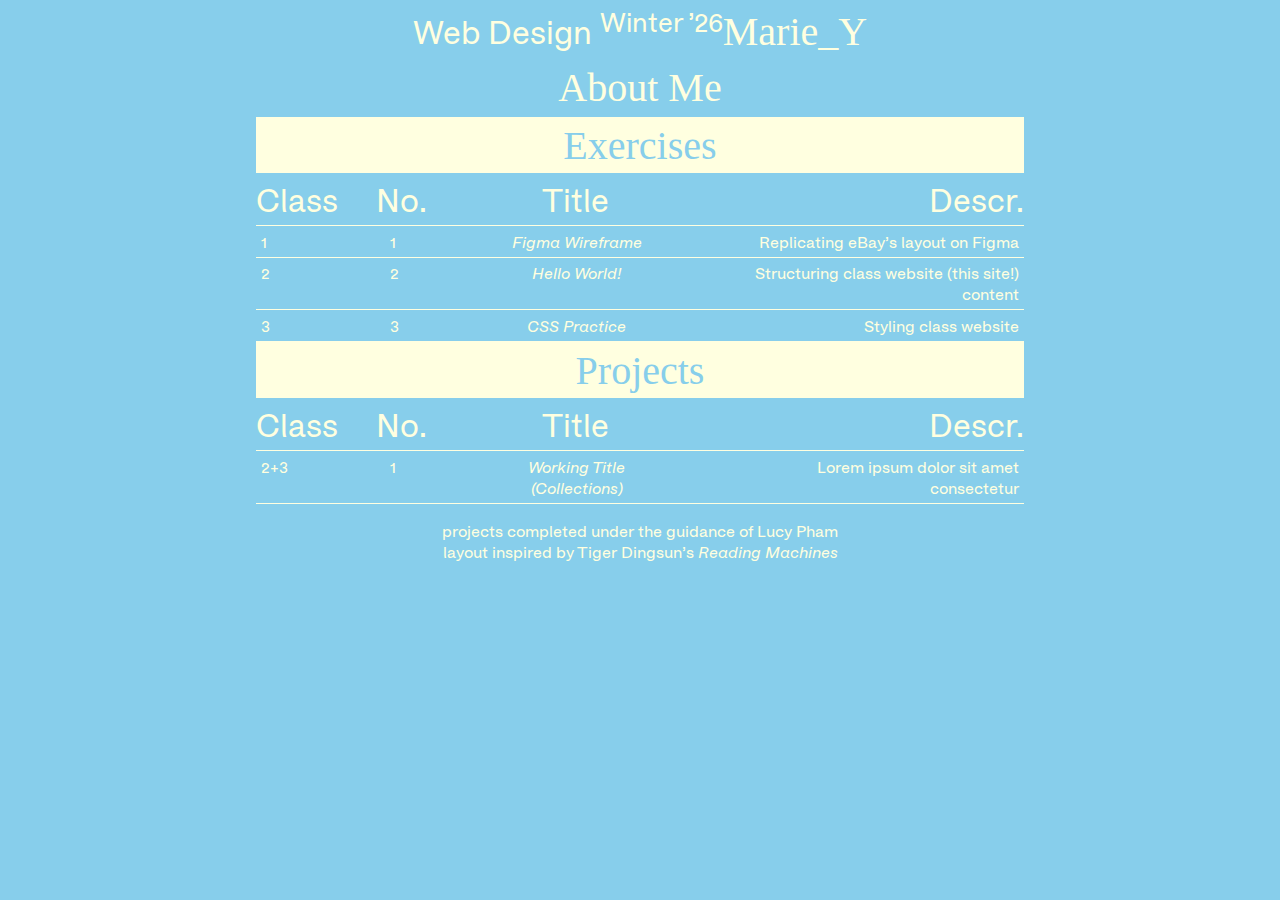
<file: index.html>
<!DOCTYPE html>
<html lang="en">

<head>
    <meta charset="UTF-8">
    <meta name="viewport" content="width=device-width, initial-scale=1.0">
    <title>2026 Wintersession</title>
    <link rel="stylesheet" href="styles.css">
</head>

<body>
    <h1 id="title"><span>Web Design <sup>Winter ’26</sup></span><span id="Marie" >Marie_Y</span></h1>
    
    <a href=about.html><h2 class="heading" id="about">About Me</h2></a>
    <h2 class="heading">Exercises</h2>
    <div class="rows">
        <div class="labels">
            <div class="d class">Class</div>
            <div class="d number">No.</div>
            <div class="d title-label">Title</div>
            <div class="d description">Descr.</div>
        </div>
        <a class="row"
            href="https://www.figma.com/design/QXWk6Svqq8puHRodxOZQll/Web-Design-Exercise-1?node-id=7-5&t=UZ8oPlVb11wL352s-1">
            <div class="d class">1</div>
            <div class="d number">1</div>
            <div class="d title">Figma Wireframe</div>
            <div class="d description">Replicating eBay’s layout on Figma</div>
        </a>
        <a class="row"
            href="https://www.figma.com/design/QXWk6Svqq8puHRodxOZQll/Web-Design-Exercise-1?node-id=7-5&t=UZ8oPlVb11wL352s-1">
            <div class="d class">2</div>
            <div class="d number">2</div>
            <div class="d title">Hello World!</div>
            <div class="d description">Structuring class website (this site!) content</div>
        </a>
        <a class="row"
            href="https://www.figma.com/design/QXWk6Svqq8puHRodxOZQll/Web-Design-Exercise-1?node-id=7-5&t=UZ8oPlVb11wL352s-1">
            <div class="d class">3</div>
            <div class="d number">3</div>
            <div class="d title">CSS Practice</div>
            <div class="d description">Styling class website</div>
        </a>
    </div>

    <h2 class="heading">Projects</h2>
    <div class="rows">
        <div class="labels">
            <div class="d class">Class</div>
            <div class="d number">No.</div>
            <div class="d title-label">Title</div>
            <div class="d description">Descr.</div>
        </div>
        <a class="row"
            href="https://www.figma.com/design/QXWk6Svqq8puHRodxOZQll/Web-Design-Exercise-1?node-id=7-5&t=UZ8oPlVb11wL352s-1">
            <div class="d class">2+3</div>
            <div class="d number">1</div>
            <div class="d title">Working Title<br>(Collections)</span></div>
            <div class="d description">Lorem ipsum dolor sit amet consectetur</div>
        </a>
    <p id="credits">projects completed under the guidance of <a href="https://lucypham.com/" target="_blank" class="credit-links">Lucy Pham</a><br>
        layout inspired by Tiger Dingsun’s <a href="https://tdingsun.github.io/reading-machines/" target="_blank" class="credit-links"><i>Reading Machines</i></a></p>
    </body>
</html>
</file>
<file: styles.css>
@font-face {
    font-family: four-grotesk;
    font-style: normal;
    src: url(fonts/HALFourGrotesk-Regular.ttf);
}

@font-face {
    font-family: four-grotesk;
    font-style: italic;
    src: url(fonts/HALFourGrotesk-RegularItalic.ttf);
}

@font-face {
    font-family: blitz;
    font-style: italic;
    src: url(fonts/Blitz\ Script.otf);
}


body {
    width: 60vw;
    height: 100vh;
    margin: auto;
    text-align: center;
    font-family: four-grotesk;
    background-color:skyblue;
    color:lightyellow;
}

/* h1 {
    font-family: four-grotesk;
    font-size: 4rem;
    line-height: 1;
    letter-spacing: -0.2rem;
    text-align: center;
}

ul {
    list-style-type: none;
    margin: 0;
    padding: 0;
} */

#Marie {
    font-family:serif;
    font-size:2.5rem;
}

h1 {
    font-weight:normal;
    font-size: 2rem;
    padding-top:.3rem;
    padding-bottom:.3rem;
    margin: 0rem;
    
}

h2 {
    margin-top:0rem;
    font-weight:normal;
    font-size: 1rem;
    border-bottom: 1px solid lightyellow;
}

.heading {
    justify-content:center;
    padding-top:.3rem;
    padding-bottom:.3rem;
    margin: 0rem;
    border-bottom: 1px solid skyblue;

    color:skyblue;
    background-color:lightyellow;
    font-family:serif;
    font-size: 2.5rem;

}
#about {
    background-color:skyblue;
    color:lightyellow;
}
#about:hover {
    background-color:lightyellow;
    color:skyblue;
}

.labels {
    display: flex;
    justify-content: space-between;
    flex-wrap: wrap;
    border-bottom: 1px solid lightyellow;

    margin: 0rem;
    padding-top: .3rem;
    padding-bottom: .3rem;
    font-size:2rem;
    color: lightyellow !important;
}

.row {
    display: flex;
    flex-direction:row;
    justify-content: space-between;
    flex-wrap: wrap;
    text-decoration: none;
    border-bottom: 1px solid lightyellow;
    padding:.3rem;
    gap:1rem;

}

.row:hover {
    font-size:2rem;
    line-height:2rem;
}

.class {
    flex:1.6;
    text-align: left;
}
.number {
    flex:.4;
    text-align:left;
}

.title-label {
    flex:4;
    text-align:center;
}

.title {
    flex:4;
    text-align:center;
    font-style: italic;
}

.description {
    flex: 4;
    text-align:right;
}

a {
    text-decoration:none;
    color:lightyellow;
}

a:hover {
    background-color:lightyellow;
    color:skyblue;
}

/* css for about.html */

#body2 {
    background-color:lightyellow;
}

#about-container {
    background-color:skyblue;
   
    height:92vh;
    position:relative;
    top:4vh;

    display:flex;
    flex-direction:column;
    gap:0px;
}

.about-rows {
    display:flex;
    flex-direction:row;
}


.rounded {
    background-color:lightyellow;
    border: 1px solid skyblue;
    color:skyblue;
    padding:.5rem;
    margin:0rem;
}

.rounded:hover {
    border-radius: 1rem;
    transition: .2s;
}

#about-row-1 {
    flex:1;
    background-color:lightyellow;
    border-color:skyblue;
}


#back {
    flex:2;
    display:flex;
    flex-direction:column;
    justify-content: space-around;
    font-size:1rem;
    margin:0rem;
    color:skyblue;
}

#back:hover {
    background-color:skyblue;
    color:lightyellow;
    border-right-color:lightyellow;
    border-radius:0px;
}

#about2 {
    flex:8;
    font-family:serif;
    font-size:2.5rem;
    border-left:0px;
    margin:0rem;
    display:flex;
    flex-direction:column;
    justify-content: space-around;
    background-color:skyblue;
    color:lightyellow;
}
#about2:hover {
    border-radius:0rem;
}

#about-row-2 {
    flex:2;
}

#bio {
    flex:6;
    padding-left:2rem;
    padding-right:2rem;
    border-top:0px;
}

#bio-h1 {
    padding-bottom: 0rem;
}

#links {
    flex:4;
    border-left:0px;
    border-top:0px;

    display:flex;
    flex-direction:column;
}

#about-row-3 {
    flex:7;
}

#about-row-3-left {
    flex:5;
    display:flex;
    flex-direction:column;
}

#goals {
    border-top:0px;
    border-bottom:0px;
    flex:3;
}

#cat {
    padding:0rem;
    border-bottom:0px;
    background-color:skyblue;
}

#cat-caption {
    background-color:skyblue;
    color:lightyellow;
}
img {
    width:100%;
    height:100%;
    border-radius:.9rem;
    opacity:80%;
}

#favs {
    flex:5;
    border-top:0px;
    border-left:0px;
    /* list-style-position:inside; */
}

.lists {
    text-align:left;
}

.fave-sh {
    text-align:center;
}

.about-links {
    color:skyblue;
}

.about-links:hover {
    color:lightyellow;
    background-color:skyblue;
}

#inspo {
    font-size:.8rem;
}
</file>
